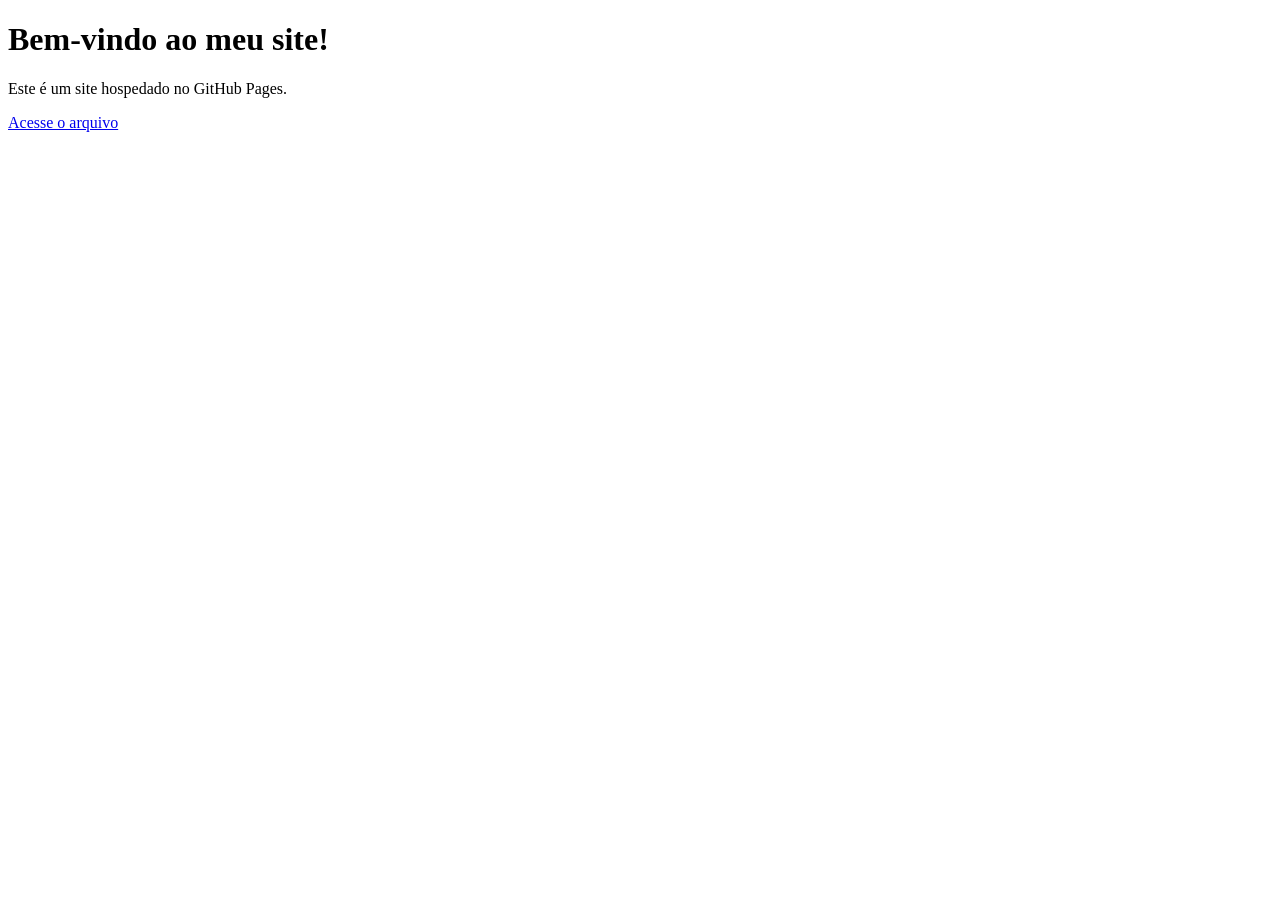
<file: index.html>
<!DOCTYPE html>
<html lang="pt">
<head>
    <meta charset="UTF-8">
    <meta name="viewport" content="width=device-width, initial-scale=1.0">
    <title>Minha Página no GitHub Pages</title>
</head>
<body>
    <h1>Bem-vindo ao meu site!</h1>
    <p>Este é um site hospedado no GitHub Pages.</p>
    <a href="Projetos/prev_emprego_2025.html">Acesse o arquivo</a>
</body>
</html>
</file>
